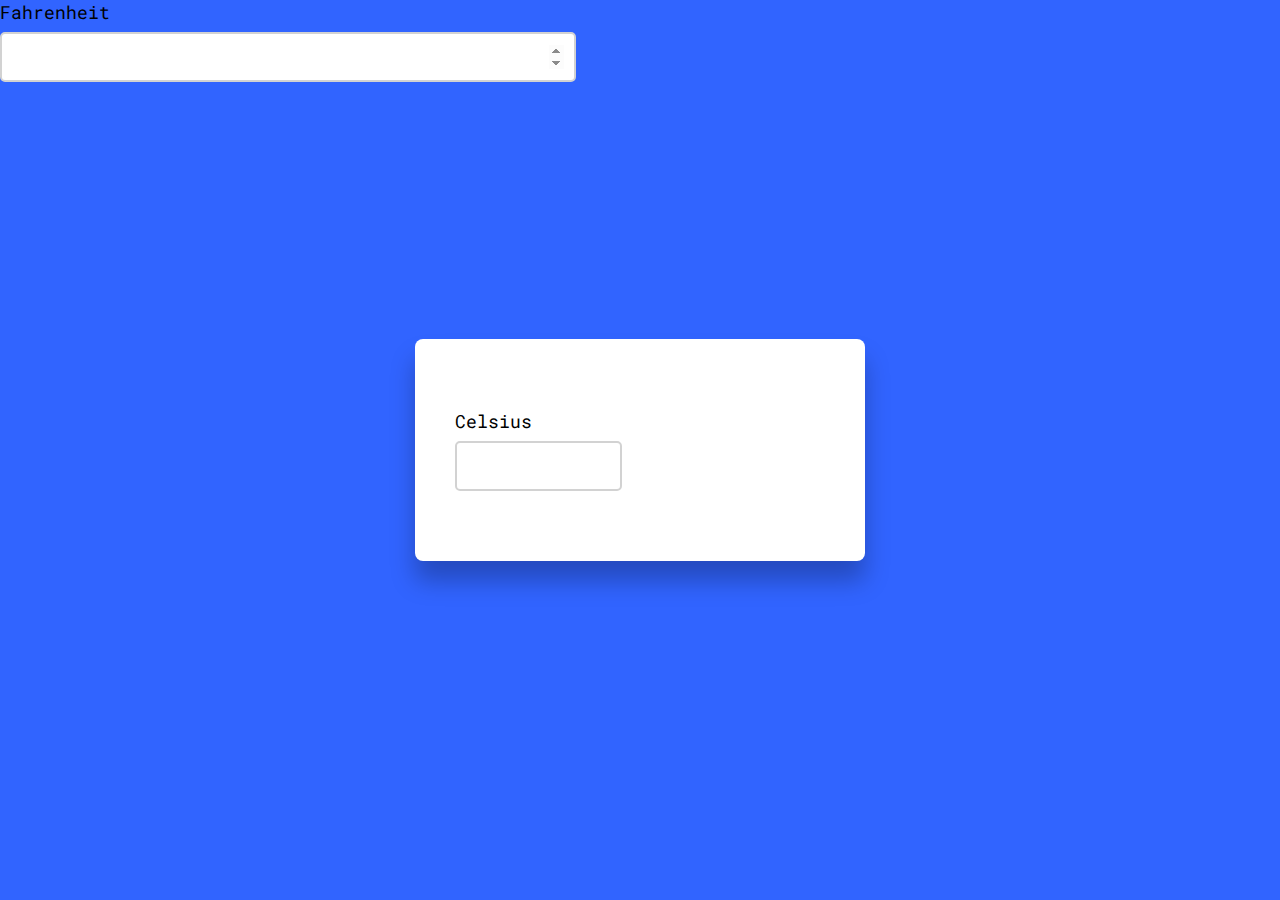
<file: TASK 3/index.html>
<!DOCTYPE html>
<html lang="en">
<head>
    <title>Temperature Conversion</title>
    <!--Google font-->
    <link rel="preconnect" href="https://fonts.gstatic.com">
    <link href="https://fonts.googleapis.com/css2?family=Roboto+Mono:wght@500&display=swap" rel="stylesheet">
    <!--Stylesheet-->
    <link rel="stylesheet" href="style.css">
</head>
<body>
    <div class="container">
        <label for="fahrenheit">Fahrenheit</label>
        <input type="number" id="fahrenheit" oninput = "farToCel()">
    </div>
    <div class="wrapper">
        <div class="container">
            <label for="celsius">Celsius</label>
            <input type="number" id="celsius" oninput= "celToFar()">
        </div>
        
    </div>
    <script src="script.js"></script>
</body>
</html>
</file>
<file: TASK 3/style.css>
*,
*:before,
*:after{
    padding: 0;
    margin: 0;
    box-sizing: border-box;
    font-family: "Roboto Mono", monospace;
    font-size: 18px;
}
body{
    background-color: #3164ff;
}
.wrapper{
    width: 450px;
    background-color: #ffffff;
    padding: 70px 40px;
    position: absolute;
    transform: translate(-50%,-50%);
    left: 50%;
    top: 50%;
    box-shadow: 0 20px 25px rgba(0,0,0,0.25);
    border-radius: 8px;
    display: flex;
    justify-content: space-between;
}
.container{
    width: 45%;
}
input{
    width: 100%;
    height: 50px;
    border-radius: 5px;
    border: 2px solid #d2d2d2;
    outline: none;
    margin-top: 8px;
    padding: 0 10px;
}
input:focus{
    border-color: #3164ff;
}
</file>
